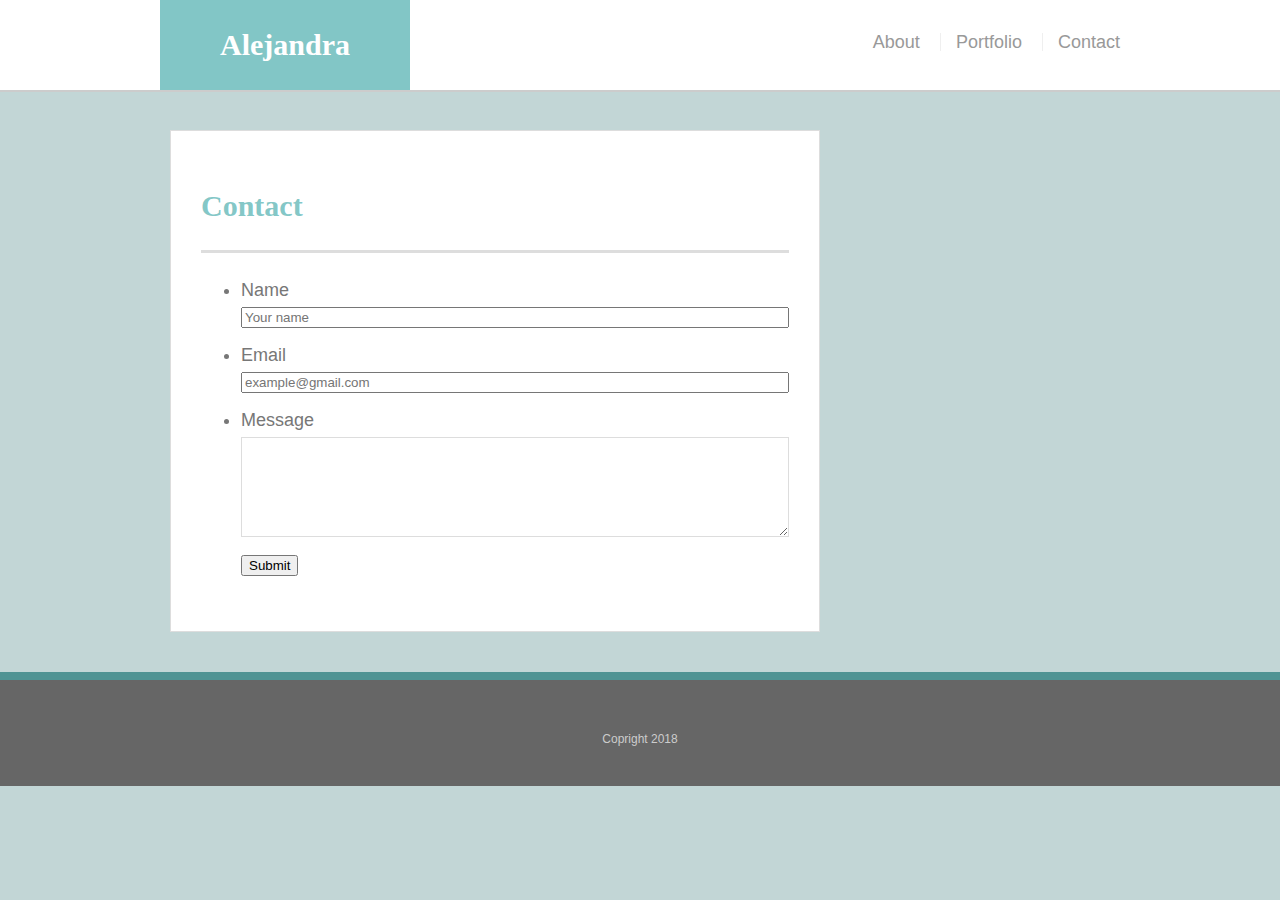
<file: contact.html>
<!DOCTYPE html>
<html>

<head>
    <meta charset="utf-8" />
    <meta http-equiv="X-UA-Compatible" content="IE=edge" />
    <meta name="viewport" content="width=device-width, initial-scale=1">
    <title>Contact</title>
    <link rel="reset" type="reset/css" href="reset.css" />
    <link rel="stylesheet" type="text/css" href="style.css" />


</head>

<body>

    <header id="masthead">
        <div class="container">
            <a href="contact.html" id="logo">Alejandra</a>
            <nav>
                <a href="index.html">About</a>
                <a href="portfolio.html">Portfolio</a>
                <a href="contact.html">Contact</a>
            </nav>
        </div>
    </header>


    <div id="main-container" class="container">
        <section class="main-section">
            <h1>Contact</h1>
            <form id="contact-form">
                <ul>
                    <li>
                        <label for="name">Name</label>
                        <input type="text" name="name" id="name" placeholder="Your name" required="required">
                    </li>
                    <li>
                        <label for="email">Email</label>
                        <input type="text" name="email" id="email" placeholder="example@gmail.com" required="required">
                    </li>
                    <li>
                        <label for="message">Message</label>
                        <textarea id="message" name="message" required="required"></textarea>
                    </li>
                    <input type="submit" name="submit">
                </ul>

            </form>
        </section>
    </div>


    <footer>
        <div class="container">
            <p>Copright 2018</p>
        </div>
    </footer>

</body>

</html>
</file>
<file: style.css>
* {
  box-sizing: border-box;
}

body {
 /* background: url("https://www.desktopbackground.org/p/2012/09/07/449133_free-images-free-background-backgrounds-on-your-website-and-print_4000x4000_h.jpg");*/
  font-size: 18px;
  line-height: 34px;
  margin: 0;
  font-family: Arial, Helvetica, sans-serif;
  color: #777;
  background-color: rgba(163, 194, 194, 0.667);
}

.container {
  width: 100%;
  max-width: 960px;
  margin: 0 auto;
  clear: both;
}

h1, h3, p {
  margin-bottom: 20px;
}

p:last-child {
  margin-bottom: 0;
}

h1, h3 { 
  font-family: Georgia, 'Times New Roman', Times, serif;
  font-weight: 700;
  color: #4aaa;
}

h1 {
  font-size: 30px;
  line-height: 49px;
  border-bottom: 3px solid #ddd;
  padding-bottom: 20px;
}

#masthead {
  background-color: #fff;
  margin: 0 0 30px;
  z-index: 99;
  color: #fff;
  overflow: auto;
  border-bottom: 2px solid #ccc;
  position: fixed;
  width: 100%;
}

#logo {
  width: 250px;
  height: 90px;
  background: #4aaa;
  float: left;
  font-family: Georgia, 'Times New Roman', Times, serif;
  text-align: center;
  line-height: 90px;
  color: #fff;
  font-weight: 700;
  font-size: 30px;
  text-decoration: none; 
}

nav {
  float: right;
  margin-top: 25px;
}

nav a {
  color: #999;
  text-decoration: none;
  background: #fff;
  margin-left: 15px;
  display: inline-block;
  border-left: 1px solid #efefef;
  padding-left: 15px;
  line-height: 18px;
}

nav a:first-child {
  border-left: 0 none;
}

#main-container {
  padding-top: 130px;
}

.main-section {
  background: #fff;
  padding: 30px;
  margin: 0 10px 40px 10px;
  width: 100%;
  max-width: 650px;
  float: left;
  border: 1px solid #ddd;
}
.auth-image {
  width: 200px;
  height: auto;
  margin-top: 10px;
  float: left;
  margin-right: 25px;
}

footer {
  background: #666;
  color: #fff;
  padding: 30px 0;
  clear: both;
  border-top: 8px solid #4aaa;
  color: #ccc;
  font-size: 12px;
  text-align: center;
}

/* Portfolio */
.work {
  width: 274px;
  overflow:auto;
  position: relative;
  float: left;
  margin: 20px 0 25px;
}

.work:nth-child(even) {
  margin-right: 40px;
}

.work img {
  width: 100%;
  border: 0 none;
  opacity: .8;
}

.work h3 {
  border-bottom: 0;
  background: #4aaa;
  color: #fff;
  text-align: center;
  position: absolute;
  bottom: 20px;
  padding: 15px;
  width: 100%;
  line-height: 30px;
  margin-bottom: 0;
  font-weight: 300;
}


/* contact */

#contact-form ul {
  margin-top: 20px;
  margin-bottom: 20px;
}

#contact-form li {
  margin-bottom: 10px;
}

label, input[type=text], input[type=email],
textarea {
  display: block;
  width: 100%;
}

input [type=text], 
input [type=email],
textarea {
  height: 35px;
  border: 1px solid #ddd;
  padding: 0 20px;
  font-size: 14px;
}

textarea {
  height: 100px;
}

input [type=submit] {
  background: #4aaa;
  border: 0 none;
  color: #fff;
  font-size: 18px;
  padding: 10px 30px;
  cursor: pointer;
}
/* Media queries*/
@media screen and (max-width: 640px) {
  body {
    width: 100%;
  }
  #logo {
    width: 100%;
    font-weight: 200;
  }
  .container, .auth-image, .work:nth-child(even), .work {
    width: 100%;
    max-width: 640px;
    margin: 0 auto;
    clear: both;
  }
  nav {
    width: 100%;
    float: none;
  }
  #main-container {
    padding: none;
  }
}

@media screen and (max-width: 768px) {
  body {
    width: 100%;
  }
  #main-container {
    padding: 40px;
  }

}

@media screen and (max-width: 980px) {
  body {
    width: 100%;
  }
  #main-container {
    padding: 60px;
  }
}
</file>
